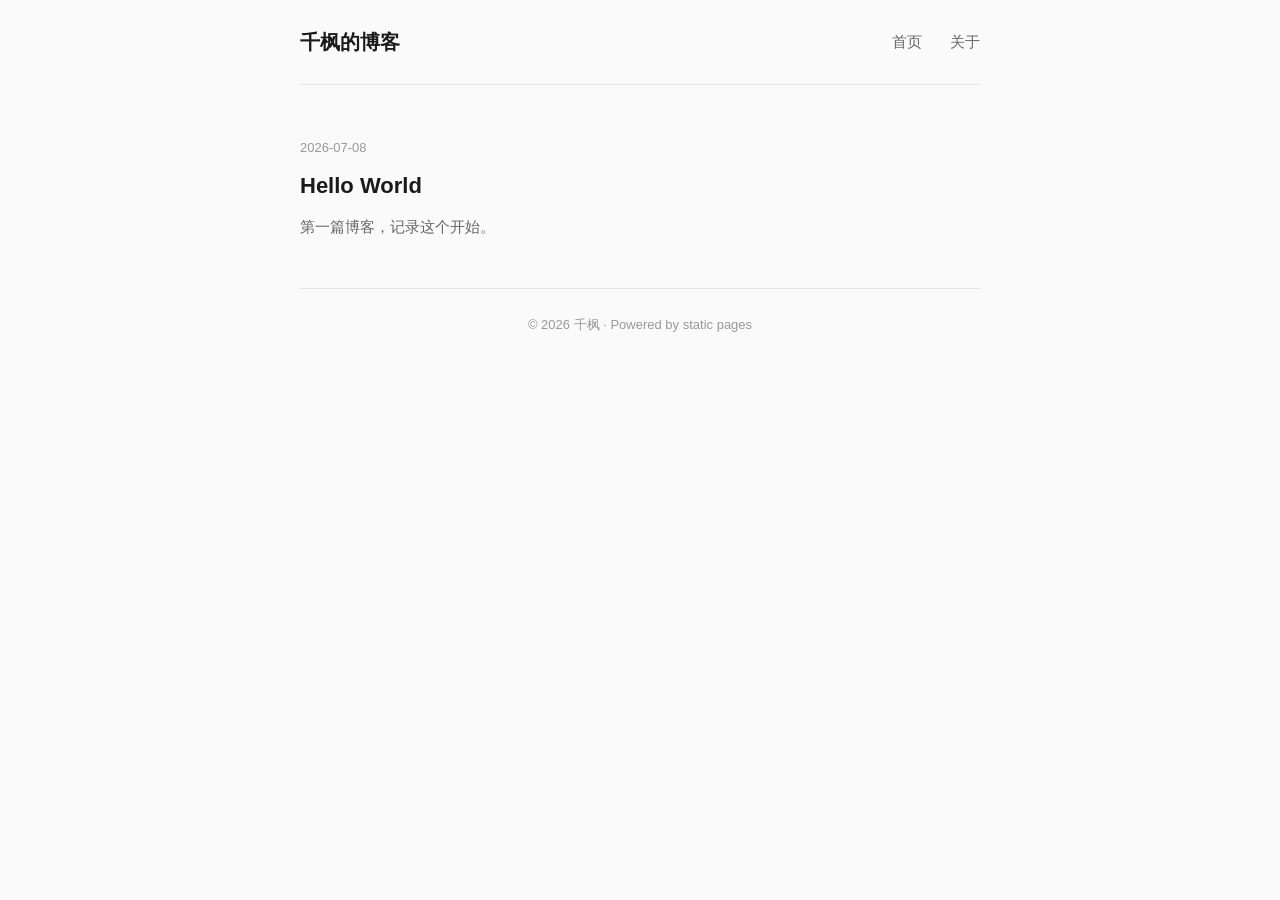
<file: index.html>
<!DOCTYPE html>
<html lang="zh-CN">
<head>
  <meta charset="UTF-8">
  <meta name="viewport" content="width=device-width, initial-scale=1.0">
  <title>千枫的博客</title>
  <link rel="stylesheet" href="style.css">
</head>
<body>
  <header>
    <div class="header-inner">
      <a href="/" class="logo">千枫的博客</a>
      <nav>
        <a href="/">首页</a>
        <a href="about.html">关于</a>
      </nav>
    </div>
  </header>

  <main>
    <div class="post-list">
      <article class="post-item">
        <span class="post-date">2026-07-08</span>
        <h2><a href="posts/hello-world.html">Hello World</a></h2>
        <p class="post-excerpt">第一篇博客，记录这个开始。</p>
      </article>
    </div>
  </main>

  <footer>
    <p>&copy; 2026 千枫 · Powered by static pages</p>
  </footer>
</body>
</html>
</file>
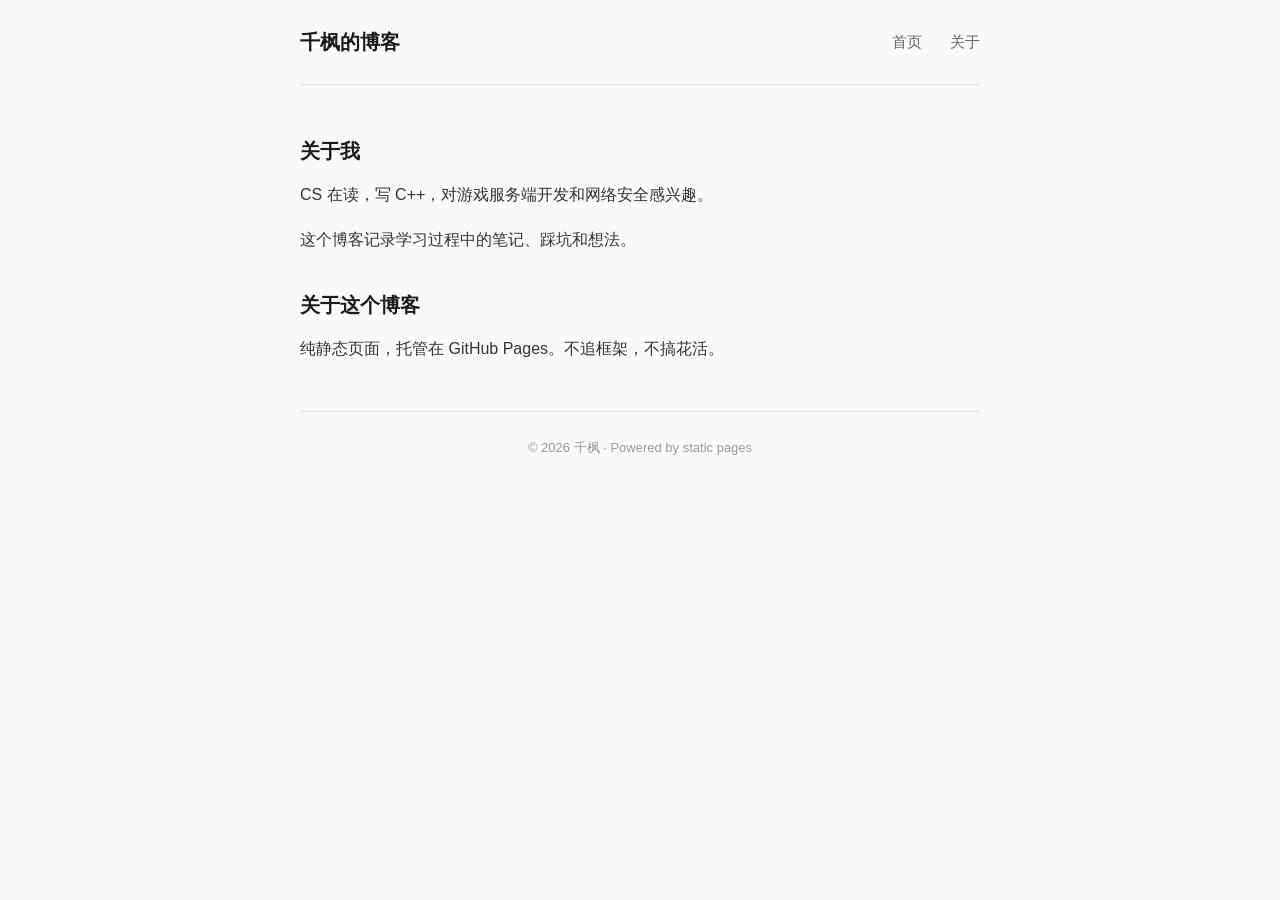
<file: about.html>
<!DOCTYPE html>
<html lang="zh-CN">
<head>
  <meta charset="UTF-8">
  <meta name="viewport" content="width=device-width, initial-scale=1.0">
  <title>关于 — 千枫的博客</title>
  <link rel="stylesheet" href="style.css">
</head>
<body>
  <header>
    <div class="header-inner">
      <a href="/" class="logo">千枫的博客</a>
      <nav>
        <a href="/">首页</a>
        <a href="about.html">关于</a>
      </nav>
    </div>
  </header>

  <main>
    <div class="about">
      <h2>关于我</h2>
      <p>CS 在读，写 C++，对游戏服务端开发和网络安全感兴趣。</p>
      <p>这个博客记录学习过程中的笔记、踩坑和想法。</p>

      <h2>关于这个博客</h2>
      <p>纯静态页面，托管在 GitHub Pages。不追框架，不搞花活。</p>
    </div>
  </main>

  <footer>
    <p>&copy; 2026 千枫 · Powered by static pages</p>
  </footer>
</body>
</html>
</file>
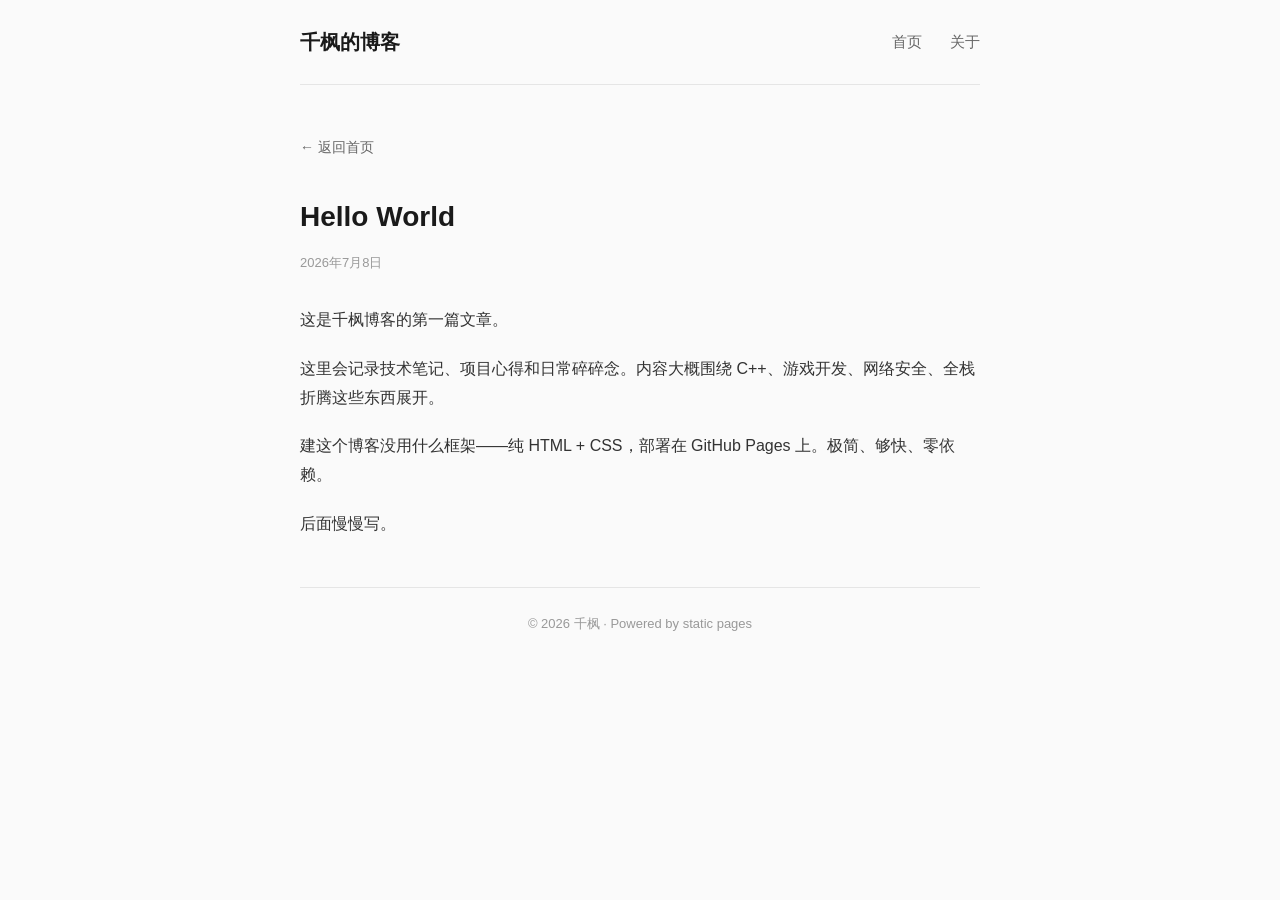
<file: posts/hello-world.html>
<!DOCTYPE html>
<html lang="zh-CN">
<head>
  <meta charset="UTF-8">
  <meta name="viewport" content="width=device-width, initial-scale=1.0">
  <title>Hello World — 千枫的博客</title>
  <link rel="stylesheet" href="../style.css">
</head>
<body>
  <header>
    <div class="header-inner">
      <a href="/" class="logo">千枫的博客</a>
      <nav>
        <a href="/">首页</a>
        <a href="../about.html">关于</a>
      </nav>
    </div>
  </header>

  <main>
    <a href="../index.html" class="back-link">← 返回首页</a>
    <article class="post">
      <h1 class="post-title">Hello World</h1>
      <div class="post-meta">2026年7月8日</div>
      <div class="post-content">
        <p>这是千枫博客的第一篇文章。</p>
        <p>这里会记录技术笔记、项目心得和日常碎碎念。内容大概围绕 C++、游戏开发、网络安全、全栈折腾这些东西展开。</p>
        <p>建这个博客没用什么框架——纯 HTML + CSS，部署在 GitHub Pages 上。极简、够快、零依赖。</p>
        <p>后面慢慢写。</p>
      </div>
    </article>
  </main>

  <footer>
    <p>&copy; 2026 千枫 · Powered by static pages</p>
  </footer>
</body>
</html>
</file>
<file: style.css>
* {
  margin: 0;
  padding: 0;
  box-sizing: border-box;
}

body {
  font-family: -apple-system, BlinkMacSystemFont, "Segoe UI", "PingFang SC", "Microsoft YaHei", sans-serif;
  background: #fafafa;
  color: #1a1a1a;
  line-height: 1.8;
  max-width: 720px;
  margin: 0 auto;
  padding: 0 20px;
}

header {
  border-bottom: 1px solid #e5e5e5;
  padding: 24px 0;
  margin-bottom: 48px;
}

.header-inner {
  display: flex;
  justify-content: space-between;
  align-items: center;
}

.logo {
  font-size: 20px;
  font-weight: 700;
  color: #1a1a1a;
  text-decoration: none;
}

nav a {
  color: #666;
  text-decoration: none;
  margin-left: 24px;
  font-size: 15px;
}

nav a:hover {
  color: #1a1a1a;
}

.post-item {
  margin-bottom: 40px;
}

.post-date {
  font-size: 13px;
  color: #999;
}

.post-item h2 {
  margin: 4px 0 8px;
  font-size: 22px;
}

.post-item h2 a {
  color: #1a1a1a;
  text-decoration: none;
}

.post-item h2 a:hover {
  text-decoration: underline;
}

.post-excerpt {
  color: #666;
  font-size: 15px;
}

/* Post page */
.post {
  margin-bottom: 48px;
}

.post-title {
  font-size: 28px;
  margin-bottom: 8px;
}

.post-meta {
  font-size: 13px;
  color: #999;
  margin-bottom: 32px;
}

.post-content {
  font-size: 16px;
  color: #333;
}

.post-content p {
  margin-bottom: 20px;
}

.post-content h2 {
  font-size: 20px;
  margin: 36px 0 16px;
}

.post-content h3 {
  font-size: 17px;
  margin: 28px 0 12px;
}

.post-content pre {
  background: #f4f4f4;
  padding: 16px;
  border-radius: 6px;
  overflow-x: auto;
  font-size: 14px;
  line-height: 1.6;
  margin-bottom: 20px;
}

.post-content code {
  font-family: "JetBrains Mono", "Fira Code", monospace;
  font-size: 14px;
}

.post-content p code {
  background: #f0f0f0;
  padding: 2px 6px;
  border-radius: 3px;
}

.post-content blockquote {
  border-left: 3px solid #ddd;
  padding-left: 16px;
  color: #666;
  margin-bottom: 20px;
}

.post-content ul, .post-content ol {
  margin-bottom: 20px;
  padding-left: 24px;
}

.post-content li {
  margin-bottom: 6px;
}

.back-link {
  display: inline-block;
  margin-bottom: 32px;
  color: #666;
  text-decoration: none;
  font-size: 14px;
}

.back-link:hover {
  color: #1a1a1a;
}

footer {
  border-top: 1px solid #e5e5e5;
  padding: 24px 0;
  margin-top: 48px;
  font-size: 13px;
  color: #999;
  text-align: center;
}

/* About page */
.about {
  font-size: 16px;
}

.about h2 {
  font-size: 20px;
  margin: 32px 0 12px;
}

.about p {
  color: #333;
  margin-bottom: 16px;
}
</file>
